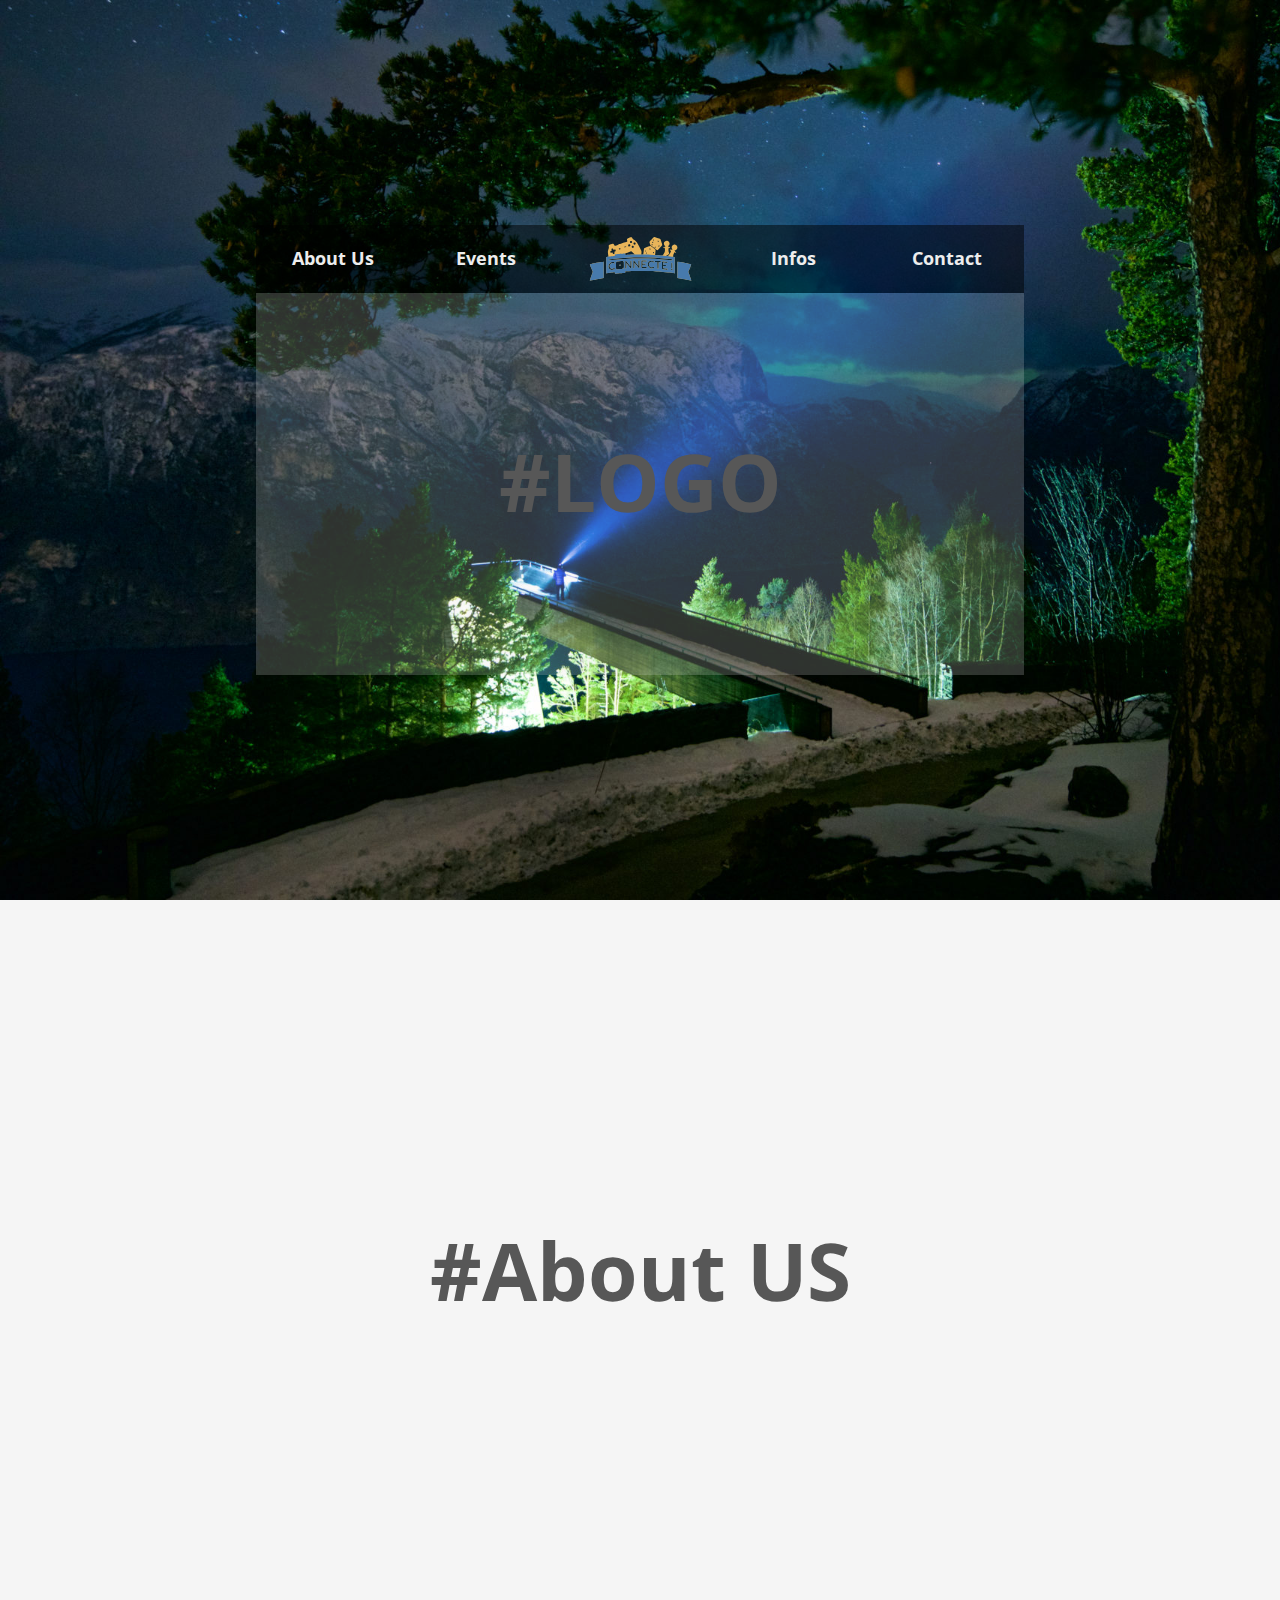
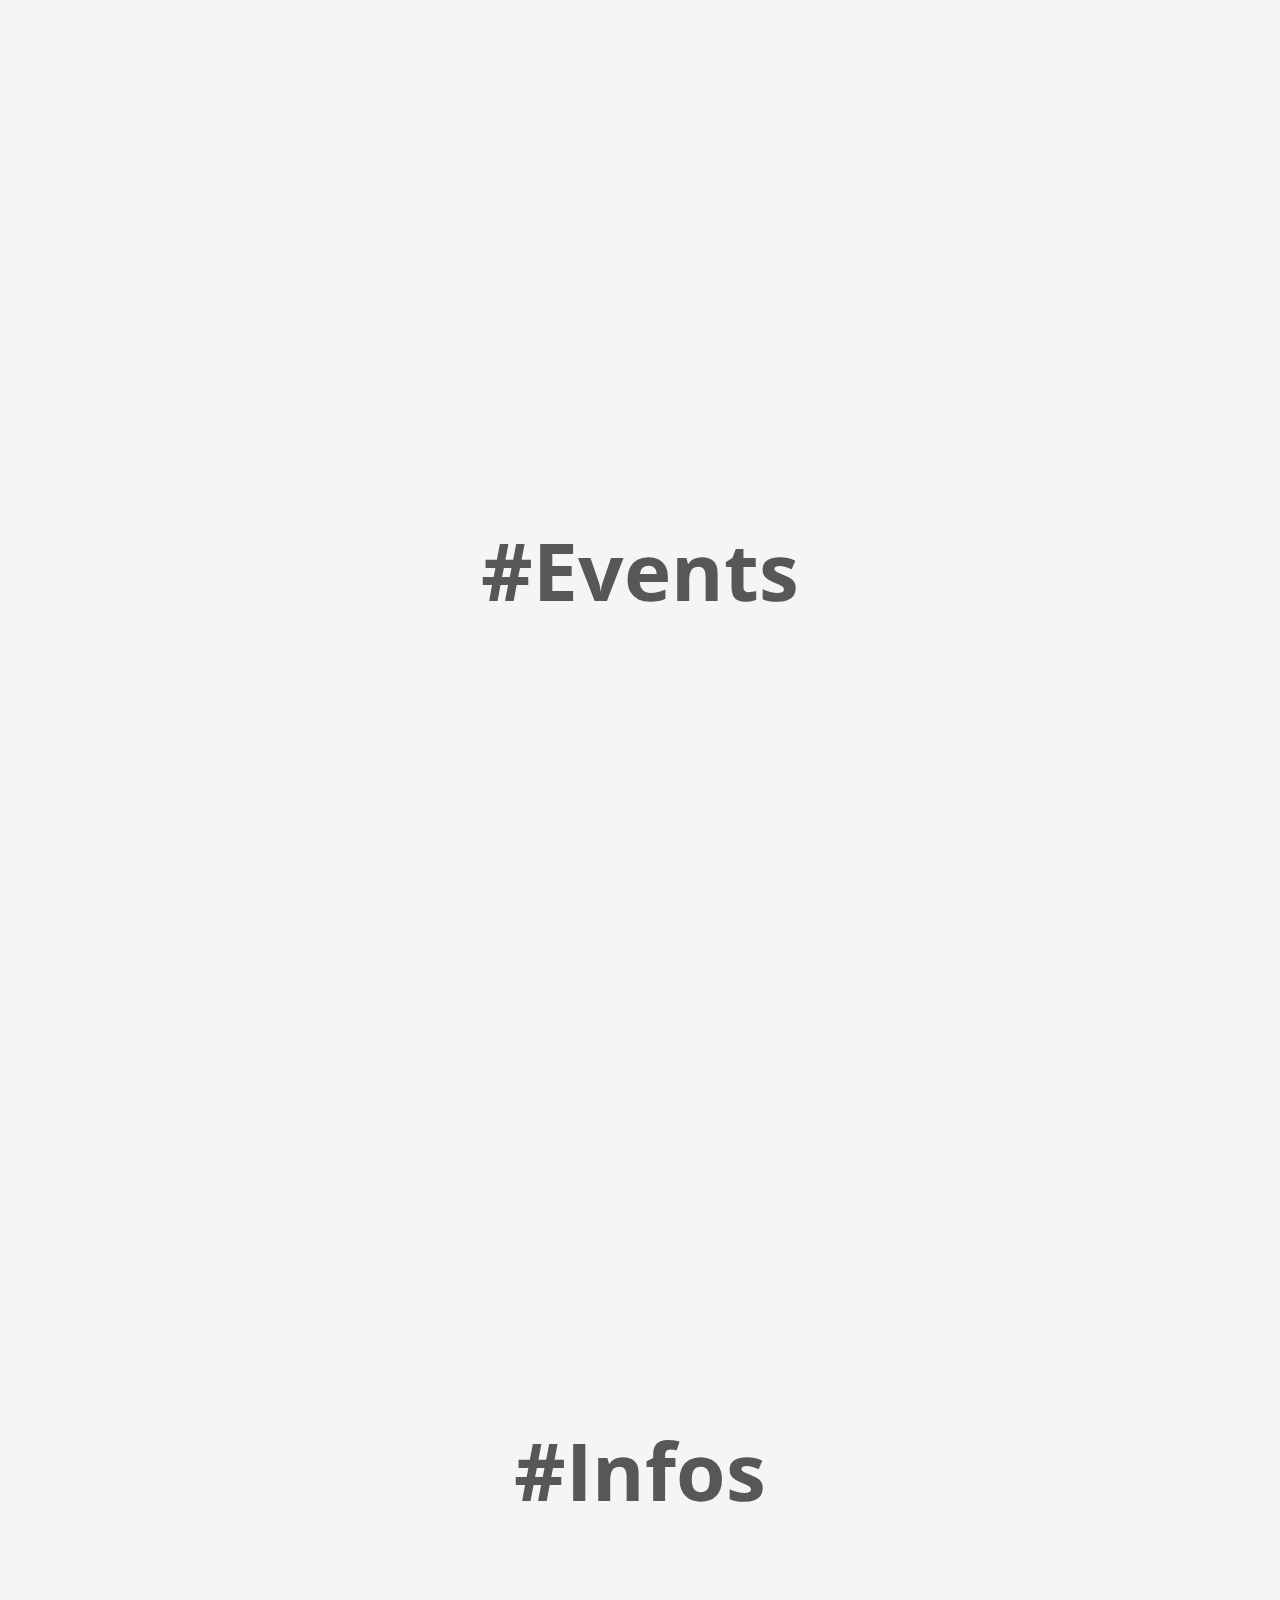
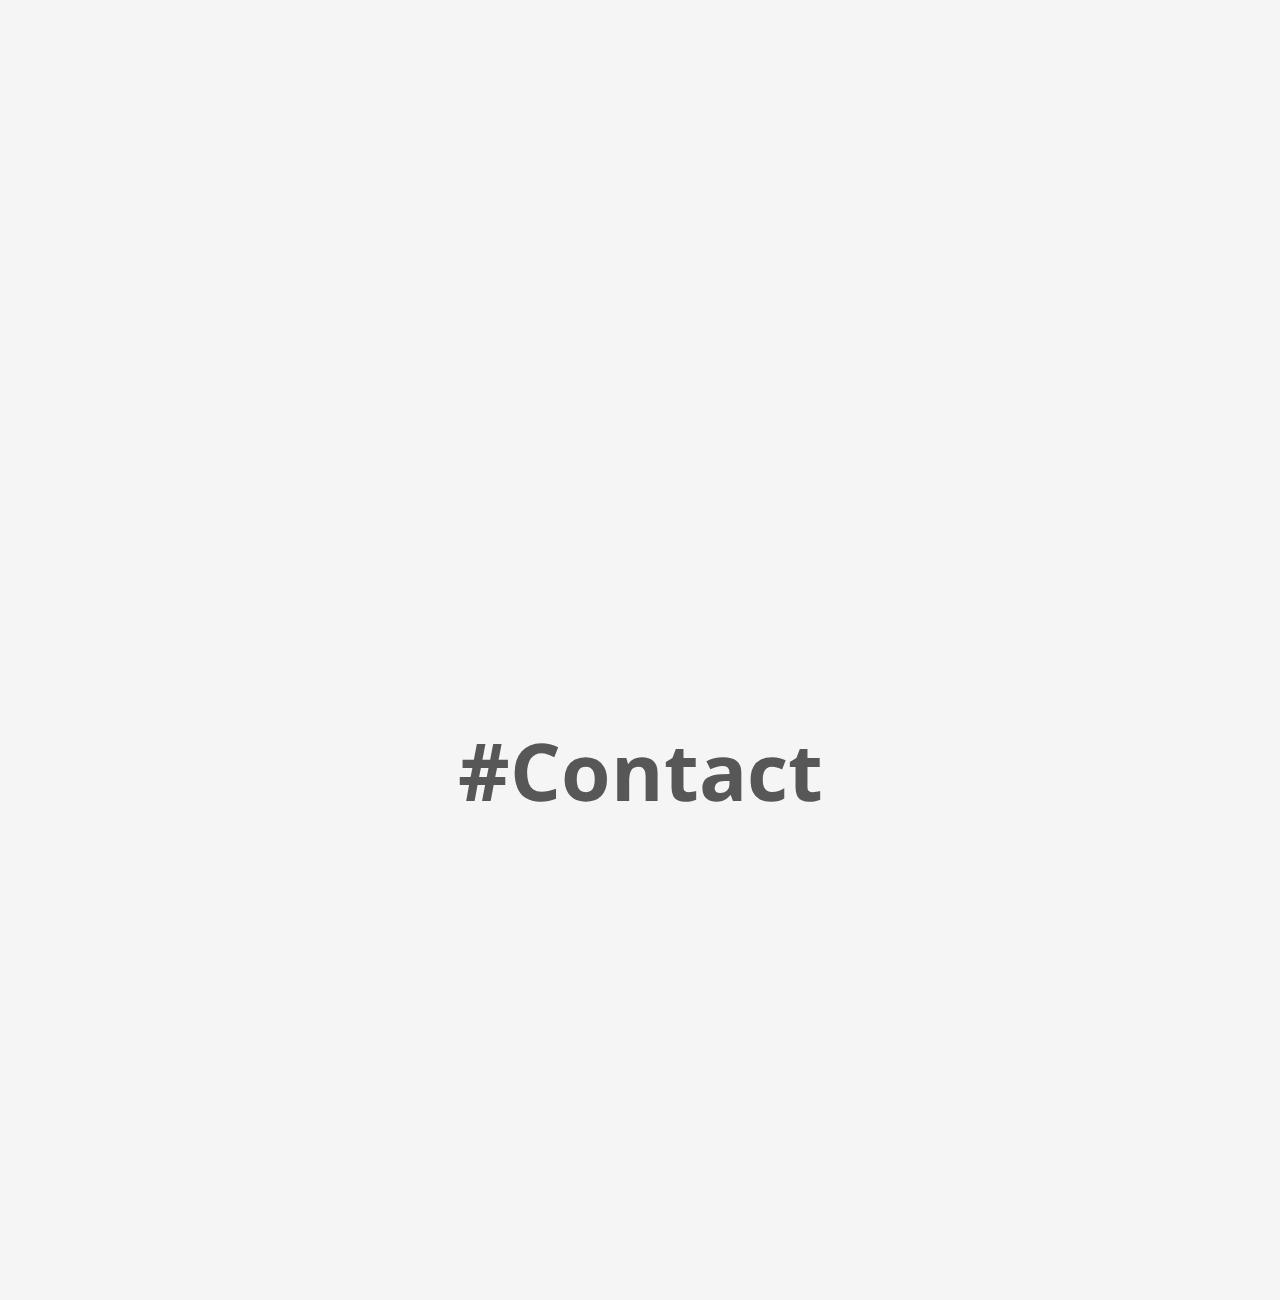
<file: backup_v1/index.html>
<!DOCTYPE html>
	<html>
		<head>
			<meta charset="utf-8">
			<meta name="viewport" content="width=device-width">
			<title>Home</title>
			<link href="style.css" rel="stylesheet" type="text/css">
			<link href="https://fonts.googleapis.com/css?family=Open+Sans&display=swap" rel="stylesheet">
			<link href="https://fonts.googleapis.com/css?family=Kameron&display=swap" rel="stylesheet">
		</head>

		<body>

			<div class="container home scroll" id="home">	
				<div class="home-content">			
					<div class="nav">
						<a href="#aboutus"><div class="nav-item">About Us</div></a>
						<a href="#events"><div class="nav-item">Events</div></a>	
						<a href="#home"><div class="logo-icon"></div></a>	
						<a href="#infos"><div class="nav-item">Infos</div></a>	
						<a href="#contact"><div class="nav-item">Contact</div></a>		
					</div>

					<div class="logo-banner">
						<p class="title">#LOGO</p>
					</div>
				</div>
			</div>

			<div class="container aboutus scroll" id="aboutus">
				<p class="title">#About US</p>
			</div>
			<div class="container events scroll" id="events">
				<p class="title">#Events</p>
			</div>
			<div class="container infos scroll" id="infos">
				<p class="title">#Infos</p>
			</div>
			<div class="container contact scroll" id="contact">
				<p class="title">#Contact</p>
			</div>

		<script src="autoscroll.js"></script>
		<!--<script src="moving_bg.js"></script>-->	
		</body>

	</html>
</file>
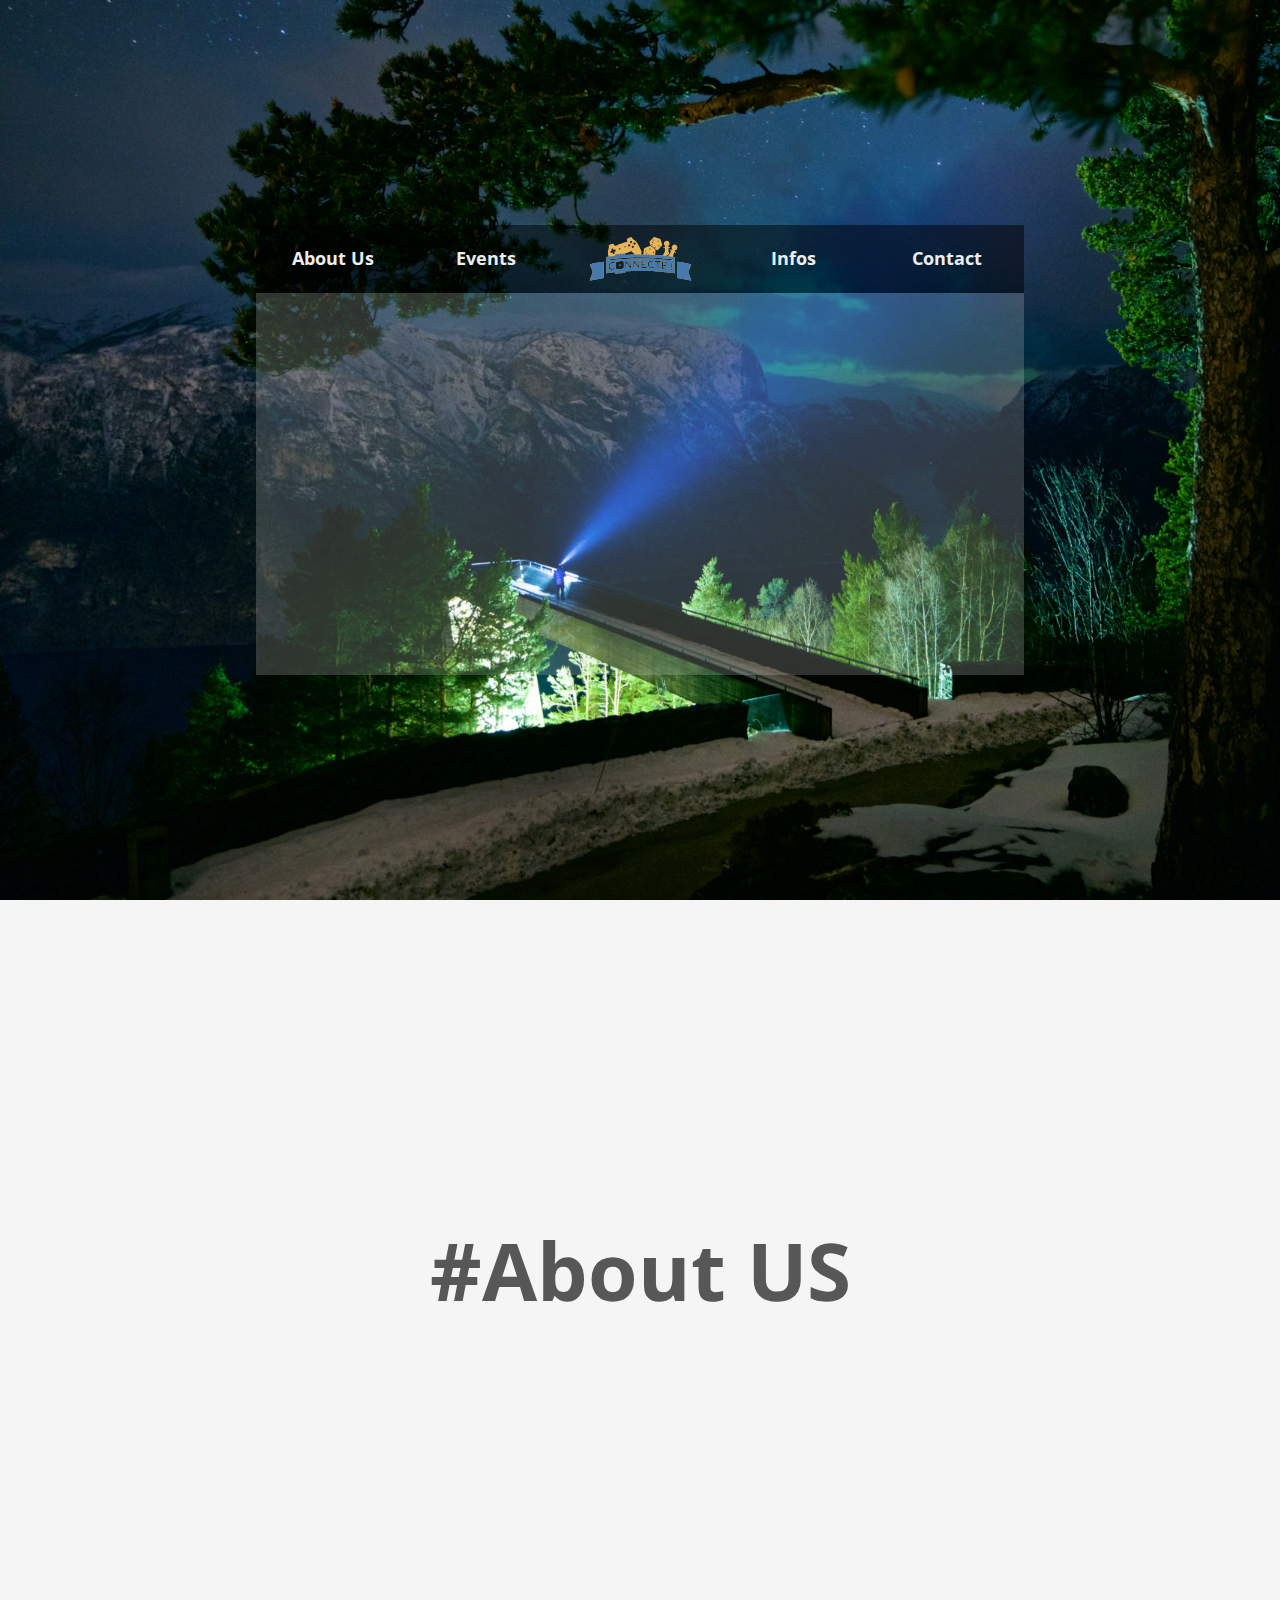
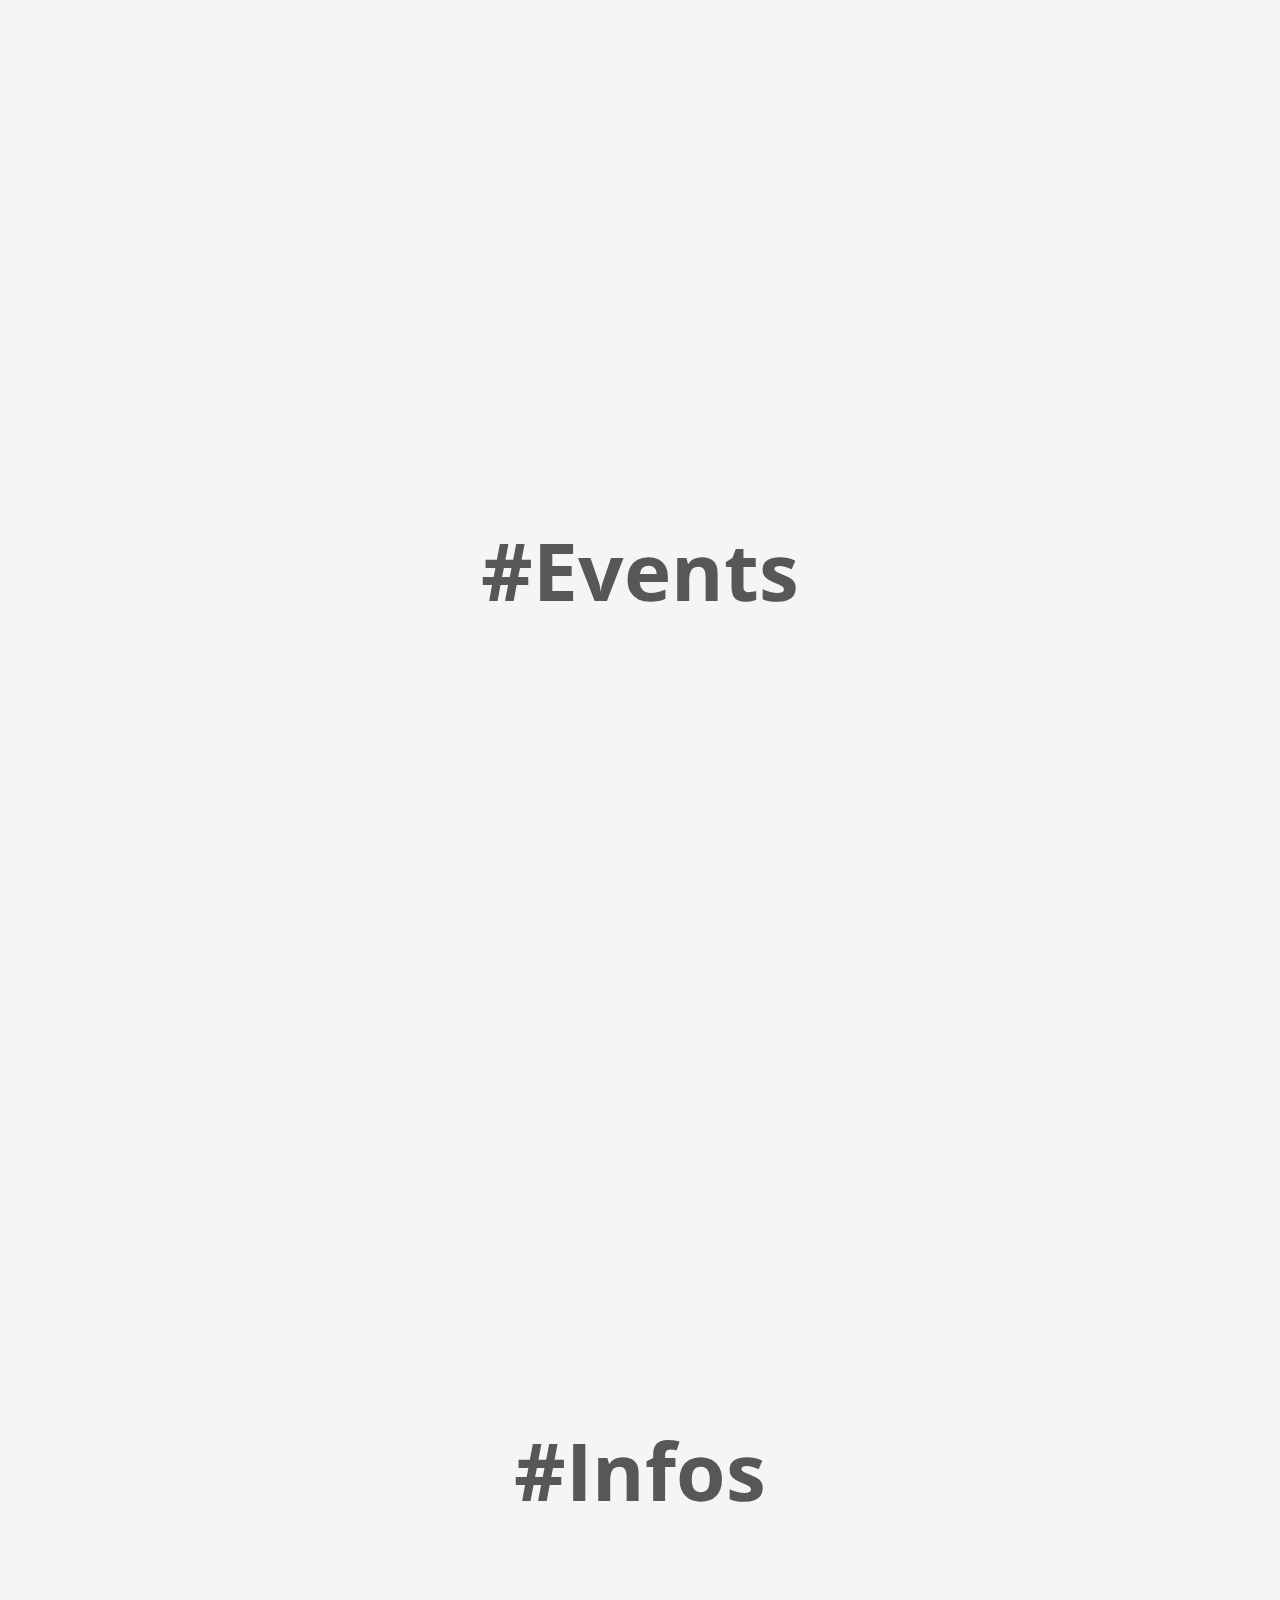
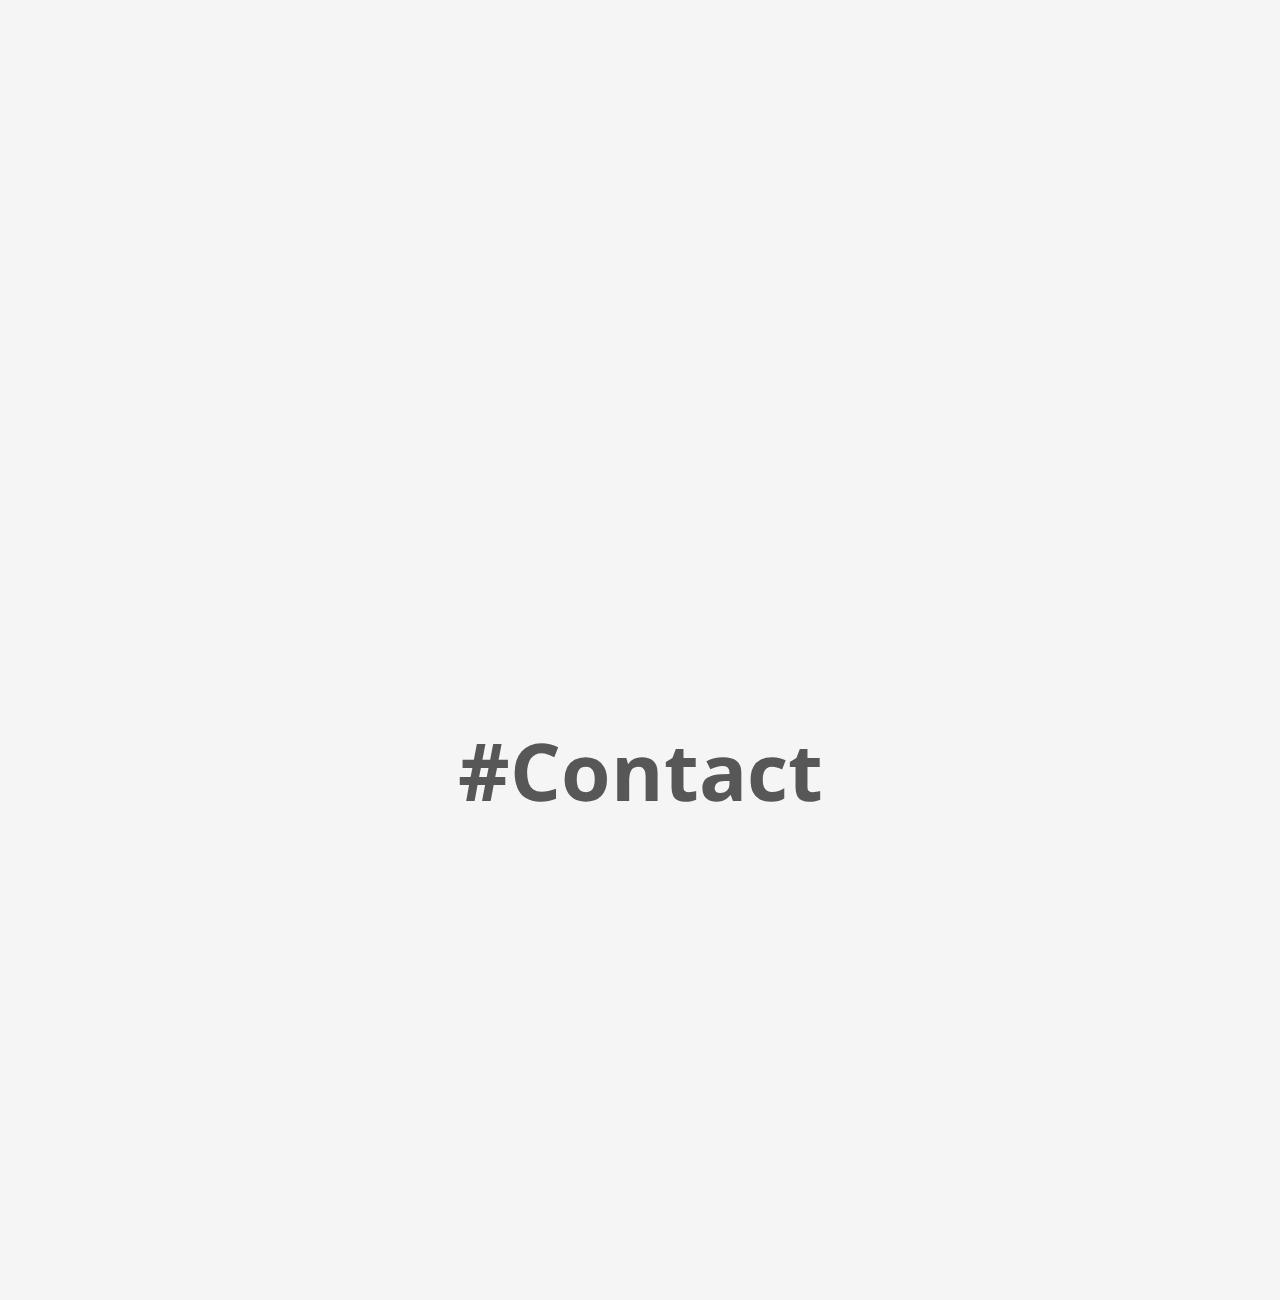
<file: home_page/index.html>
<!DOCTYPE html>
	<html>
		<head>
			<meta charset="utf-8">
			<meta name="viewport" content="width=device-width">
			<title>Home</title>
			<link href="style.css" rel="stylesheet" type="text/css">
			<link href="https://fonts.googleapis.com/css?family=Open+Sans&display=swap" rel="stylesheet">
			<link href="https://fonts.googleapis.com/css?family=Kameron&display=swap" rel="stylesheet">
		</head>

		<body>

			<div class="container home scroll" id="home">	
				<div class="home-content">			
					<div class="nav">
						<a href="#aboutus"><div class="nav-item">About Us</div></a>
						<a href="#events"><div class="nav-item">Events</div></a>	
						<a href="#home"><div class="logo-icon"></div></a>	
						<a href="#infos"><div class="nav-item">Infos</div></a>	
						<a href="#contact"><div class="nav-item">Contact</div></a>		
					</div>

					<div class="logo-banner">
						<p class="title"></p>
					</div>
				</div>
			</div>

			<div class="container aboutus scroll" id="aboutus">
				<p class="title">#About US</p>
			</div>
			<div class="container events scroll" id="events">
				<p class="title">#Events</p>
			</div>
			<div class="container infos scroll" id="infos">
				<p class="title">#Infos</p>
			</div>
			<div class="container contact scroll" id="contact">
				<p class="title">#Contact</p>
			</div>

		<script src="script.js"></script>
		<!--<script src="moving_bg.js"></script>-->	
		</body>

	</html>
</file>
<file: backup_v1/style.css>
html, body {
	margin: 0px;
	height: 100%;
	width: 100%;
}

.container{
	max-width: 100%;
	margin: 0px;
	height: 100vh;
	width: 100vw;
	max-width:100%;
	
}

.title{
	position: relative;
	margin:0px;
	top:35%;
	font-family: 'Open Sans', sans-serif;
	font-size: 80px;
	font-weight: bold;
	color: rgb(87, 87, 87);
	text-align: center;
}

.home{
	background-image: url(img/bg_t2.jpg);
	background-size: cover;
	background-repeat: none;
}

.home-content{
	position: relative;
	top:25%;
	margin: auto;
	width: 60%;
	height: 50%;
}

.nav{
	width: 100%;
	height: 15%;
	display: grid;
	grid-template-columns: 1fr 1fr 1fr 1fr 1fr;
	background-color: rgba(0, 0, 0, 0.5);
}

.nav a{
	color: rgb(237, 237, 237);
	text-decoration: none;
}

.nav-item{
	cursor: pointer;
	line-height: 7.5vh;
	text-align: center;
	font-family: 'Open Sans', sans-serif;
	font-size: 18px;
	font-weight: bold
}

.nav-item:hover{
	background-color: rgba(237, 237, 237, 0.2);
	transition: 1s;
}

.logo-icon{
	height: 7.5vh;
	background-image: url(img/connecte_logo.svg);
	background-repeat: no-repeat;
	background-position: center;
	background-size: auto 9vh;
}

.logo-banner{
	width: 100%;
	height: 85%;
	/*background-image: url(img/connecte_logo.svg);
	background-repeat: no-repeat;
	background-position: center;*/
	background-color: rgba(237, 237, 237, 0.2);
}

.aboutus{
	background-color: rgb(245, 245, 245);
}
.events{
	background-color: rgb(245, 245, 245);
}
.infos{
	background-color: rgb(245, 245, 245);
}
.contact{
	background-color: rgb(245, 245, 245);
}
</file>
<file: home_page/style.css>
html, body {
	margin: 0px;
	height: 100%;
	width: 100%;
}

.container{
	max-width: 100%;
	margin: 0px;
	height: 100vh;
	width: 100vw;
	max-width:100%;
	
}

.title{
	position: relative;
	margin:0px;
	top:35%;
	font-family: 'Open Sans', sans-serif;
	font-size: 80px;
	font-weight: bold;
	color: rgb(87, 87, 87);
	text-align: center;
}

.home{
	background-image: url(img/bg_t2.jpg);
	background-size: cover;
	background-repeat: none;
}

.home-content{
	position: relative;
	top:25%;
	margin: auto;
	width: 60%;
	height: 50%;
}

.nav{
	width: 100%;
	height: 15%;
	display: grid;
	grid-template-columns: 1fr 1fr 1fr 1fr 1fr;
	background-color: rgba(0, 0, 0, 0.5);
}

.nav a{
	color: rgb(237, 237, 237);
	text-decoration: none;
}

.nav-item{
	cursor: pointer;
	line-height: 7.5vh;
	text-align: center;
	font-family: 'Open Sans', sans-serif;
	font-size: 18px;
	font-weight: bold
}

.nav-logo img{
	max-width: 100%;
	max-height: 100%;
}

.nav-item:hover{
	background-color: rgba(237, 237, 237, 0.2);
	transition: 1s;
}

.logo-icon{
	height: 7.5vh;
	background-image: url(img/connecte_logo.svg);
	background-repeat: no-repeat;
	background-position: center;
	background-size: auto 9vh;
}

.logo-banner{
	width: 100%;
	height: 85%;
	/*background-image: url(img/connecte_logo.svg);
	background-repeat: no-repeat;
	background-position: center;*/
	background-color: rgba(237, 237, 237, 0.2);
}

.aboutus{
	background-color: rgb(245, 245, 245);
}
.events{
	background-color: rgb(245, 245, 245);
}
.infos{
	background-color: rgb(245, 245, 245);
}
.contact{
	background-color: rgb(245, 245, 245);
}
</file>
